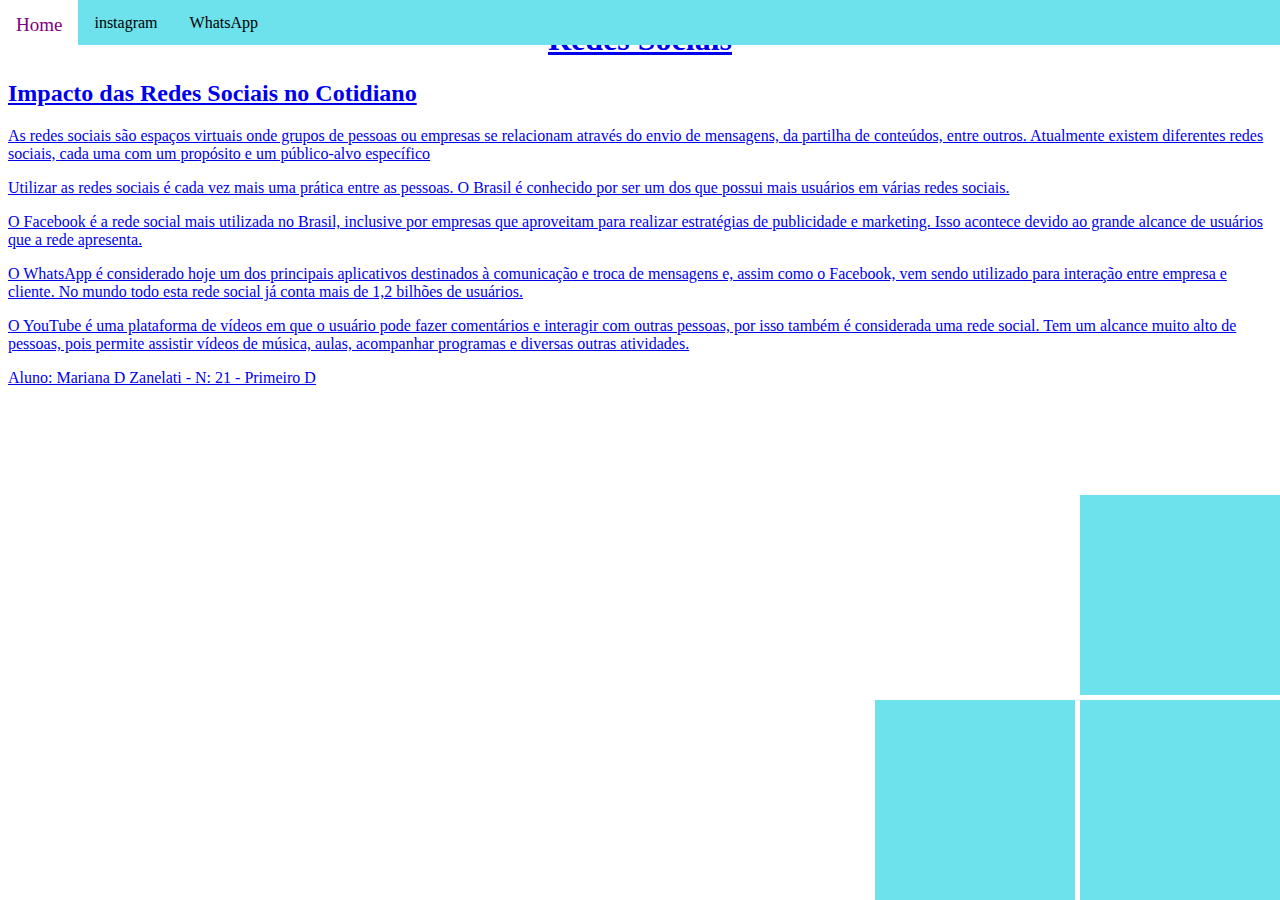
<file: index.html>
<!DOCTYPE html>
<html lang="pt-br" dir="ltr">
  <head>
    <meta charset="utf-8">
    <title>Aula Primeiro D</title>
    <link rel="stylesheet" href="estilo.css">
  </head>
  <body>
    <div class="menuPrincipal">
       <nav>
         <ul>
           <li><a href="index.html">Home</a></li>
           <li><a href="pagina01.html">instagram</a></li>
           <li><a href="pagina02.html">WhatsApp</li> 
         </ul>
       </nav>
    </div>
    <div class="conteudo">
    <h1>Redes Sociais</h1>

    <h2>Impacto das Redes Sociais no Cotidiano</h2>
    <p> As redes sociais são espaços virtuais onde grupos de pessoas ou empresas se relacionam através do envio de mensagens, da partilha de conteúdos, entre outros.
 Atualmente existem diferentes redes sociais, cada uma com um propósito e um público-alvo específico</p>
<p> Utilizar as redes sociais é cada vez mais uma prática entre as pessoas. O Brasil é conhecido por ser um dos que possui mais usuários em várias redes sociais. </p>
<p> O Facebook é a rede social mais utilizada no Brasil, inclusive por empresas que aproveitam para realizar estratégias de publicidade e marketing. Isso acontece devido ao grande alcance de usuários que a rede apresenta. </p>
<p> O WhatsApp é considerado hoje um dos principais aplicativos destinados à comunicação e troca de mensagens e, assim como o Facebook, vem sendo utilizado para interação entre empresa e cliente. No mundo todo esta rede social já conta mais de 1,2 bilhões de usuários. </p>
<p> O YouTube é uma plataforma de vídeos em que o usuário pode fazer comentários e interagir com outras pessoas, por isso também é considerada uma rede social. Tem um alcance muito alto de pessoas, pois permite assistir vídeos de música, aulas, acompanhar programas e diversas outras atividades.
    </p>

    </div>
    <div class="rodape">
         Aluno: Mariana D Zanelati - N: 21 - Primeiro D
    </div>

    <div class="caixa1"></div>
    <div class="caixa2"></div>
    <div class="caixa3"></div>
    <div class="caixa4"></div>
    <div class="caixa5"></div>
  </body>
</html>
</file>
<file: estilo.css>
body {
  background: #FFFFFF;
}
h1 {
  text-align: center;
}
.caixa1 {
    position: absolute;
    background: rgb(109, 225, 236);
    color: black;
    width: 200px;
    height: 200px;
    right: 0;
    bottom: 0;
}

.caixa2 {
    position: absolute;
    background: rgb(109, 225, 236);
    color: black;
    width: 200px;
    height: 200px;
    right: 205px;
    bottom: 0;
}

.caixa3 {
    position: absolute;
    background: rgb(109, 225, 236);
    color: black;
    width: 200px;
    height: 200px;
    right: 0;
    bottom: 205px;
}
.menuPrincipal {
   position: absolute;
   background: rgb(109, 225, 236);
   width: 100%;
   height: 45px;
   top: 0;
   left: 0;
   color: rgb(110, 199, 170);
}
nav ul {
  list-style-type: none;
  margin: 0;
  padding: 0;
  overflow: 0;
}
li {
  float: left;
}
li a {
  display: block;color: black;
  text-align: center;
  padding: 14px 16px;
  text-decoration: none;
  font-family: Cambria, Cochin, Georgia, Times, 'Times New Roman', serif;
}
li a:hover {
  background: #FFFFFF;
  color: purple;
  font-size: 19px;
}
</file>
